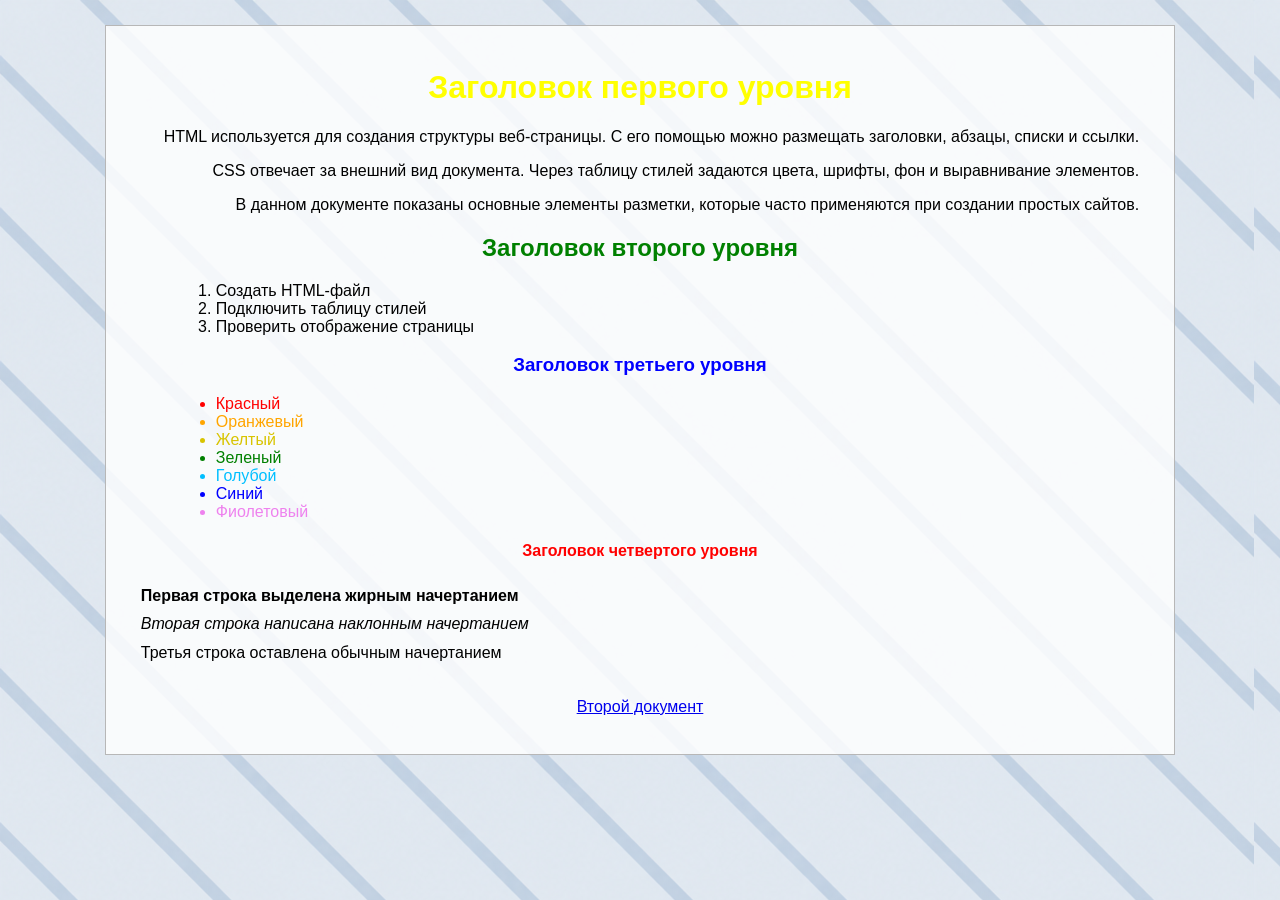
<file: frolov/index.html>
<!DOCTYPE html>
<html lang="ru">
<head>
    <meta charset="UTF-8">
    <title>Первый документ</title>
    <link rel="stylesheet" href="style1.css">
</head>
<body>

    <div class="main_block">
        <h1>Заголовок первого уровня</h1>

        <p class="right_text">HTML используется для создания структуры веб-страницы. С его помощью можно размещать заголовки, абзацы, списки и ссылки.</p>
        <p class="right_text">CSS отвечает за внешний вид документа. Через таблицу стилей задаются цвета, шрифты, фон и выравнивание элементов.</p>
        <p class="right_text">В данном документе показаны основные элементы разметки, которые часто применяются при создании простых сайтов.</p>

        <h2>Заголовок второго уровня</h2>

        <ol class="number_list">
            <li>Создать HTML-файл</li>
            <li>Подключить таблицу стилей</li>
            <li>Проверить отображение страницы</li>
        </ol>

        <h3>Заголовок третьего уровня</h3>

        <ul class="color_list">
            <li class="red_item">Красный</li>
            <li class="orange_item">Оранжевый</li>
            <li class="yellow_item">Желтый</li>
            <li class="green_item">Зеленый</li>
            <li class="light_blue_item">Голубой</li>
            <li class="blue_item">Синий</li>
            <li class="violet_item">Фиолетовый</li>
        </ul>

        <h4>Заголовок четвертого уровня</h4>

        <p class="lines">
            <span class="bold_line">Первая строка выделена жирным начертанием</span><br>
            <span class="italic_line">Вторая строка написана наклонным начертанием</span><br>
            <span class="normal_line">Третья строка оставлена обычным начертанием</span><br>
        </p>

        <p class="link_block">
            <a href="second.html">Второй документ</a>
        </p>
    </div>

</body>
</html>
</file>
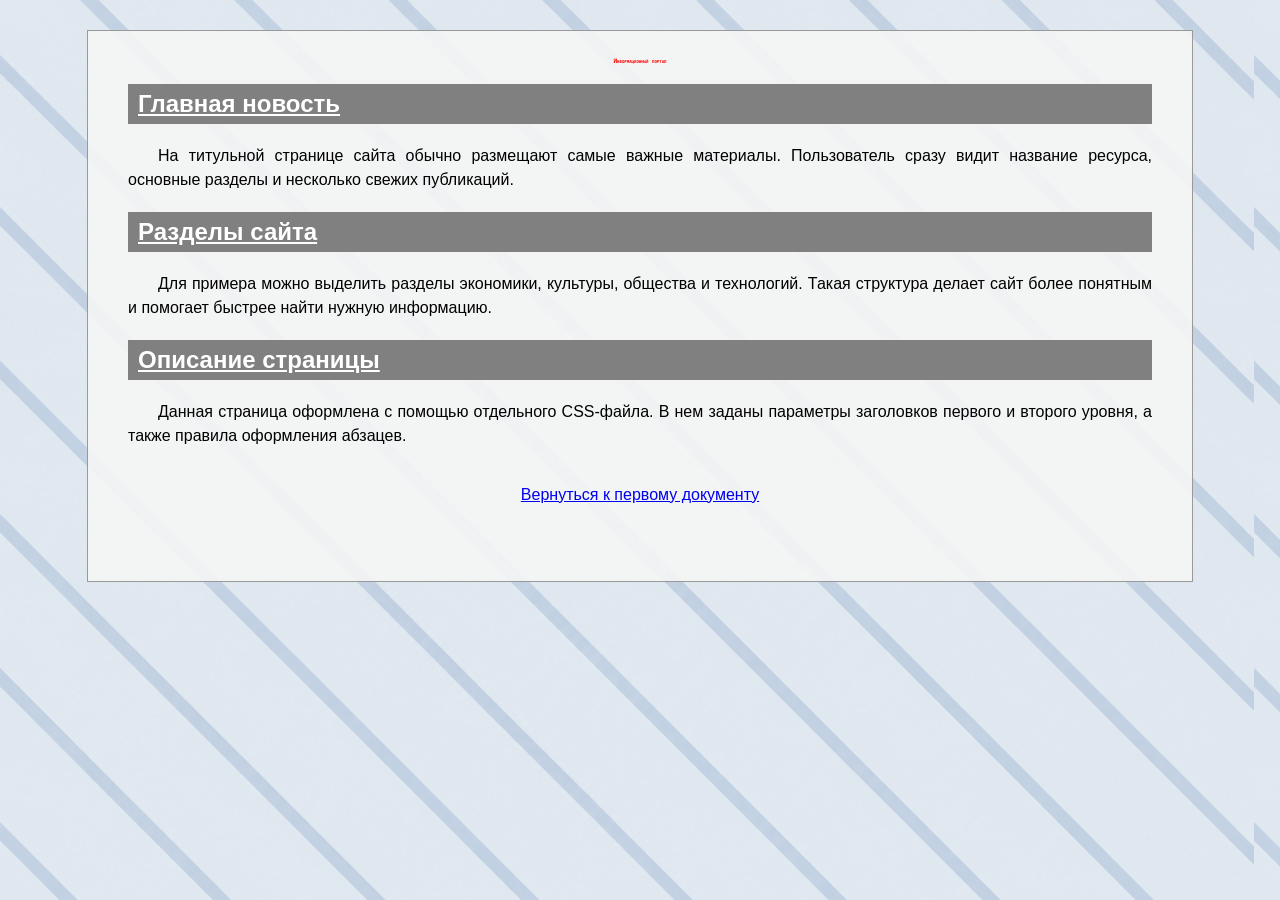
<file: frolov/second.html>
<!DOCTYPE html>
<html lang="ru">
<head>
    <meta charset="UTF-8">
    <title>Второй документ</title>
    <link rel="stylesheet" href="style2.css">
</head>
<body>

    <div class="page">
        <h1>Информационный портал</h1>

        <h2>Главная новость</h2>
        <p>
            На титульной странице сайта обычно размещают самые важные материалы. Пользователь сразу видит название ресурса, основные разделы и несколько свежих публикаций.
        </p>

        <h2>Разделы сайта</h2>
        <p>
            Для примера можно выделить разделы экономики, культуры, общества и технологий. Такая структура делает сайт более понятным и помогает быстрее найти нужную информацию.
        </p>

        <h2>Описание страницы</h2>
        <p>
            Данная страница оформлена с помощью отдельного CSS-файла. В нем заданы параметры заголовков первого и второго уровня, а также правила оформления абзацев.
        </p>

        <p class="back_link">
            <a href="index.html">Вернуться к первому документу</a>
        </p>
    </div>

</body>
</html>
</file>
<file: frolov/style1.css>
body {
    margin: 0;
    padding: 0;
    background-image: url("background.png");
    background-repeat: repeat;
    font-family: Arial, sans-serif;
}

.main_block {
    width: 78%;
    margin: 25px auto;
    padding: 22px 35px;
    background-color: rgba(255, 255, 255, 0.82);
    border: 1px solid #b7b7b7;
}

h1, h2, h3, h4 {
    text-align: center;
    font-family: Arial, sans-serif;
}

h1 {
    color: yellow;
}

h2 {
    color: green;
}

h3 {
    color: blue;
}

h4 {
    color: red;
}

.right_text {
    text-align: right;
}

.number_list {
    margin-left: 35px;
}

.color_list {
    margin-left: 35px;
}

.red_item {
    color: red;
}

.orange_item {
    color: orange;
}

.yellow_item {
    color: #d8c400;
}

.green_item {
    color: green;
}

.light_blue_item {
    color: deepskyblue;
}

.blue_item {
    color: blue;
}

.violet_item {
    color: violet;
}

.lines {
    line-height: 1.8;
}

.bold_line {
    font-weight: bold;
}

.italic_line {
    font-style: italic;
}

.normal_line {
    font-weight: normal;
    font-style: normal;
}

.link_block {
    text-align: center;
    margin-top: 30px;
}
</file>
<file: frolov/style2.css>
body {
    margin: 0;
    padding: 0;
    background-image: url("background.png");
    background-repeat: repeat;
    font-family: Arial, sans-serif;
}

.page {
    width: 80%;
    min-height: 500px;
    margin: 30px auto;
    padding: 25px 40px;
    background-color: rgba(245, 245, 245, 0.9);
    border: 1px solid #999999;
}

h1 {
    font-family: Terminal, monospace;
    font-weight: bold;
    font-variant: small-caps;
    font-size: 12%;
    color: red;
    text-align: center;
}

h2 {
    color: white;
    background-color: gray;
    text-decoration: underline;
    padding: 6px 10px;
}

p {
    text-indent: 30px;
    font-family: Arial, sans-serif;
    text-align: justify;
    line-height: 1.5;
}

.back_link {
    text-align: center;
    text-indent: 0;
    margin-top: 35px;
}
</file>
